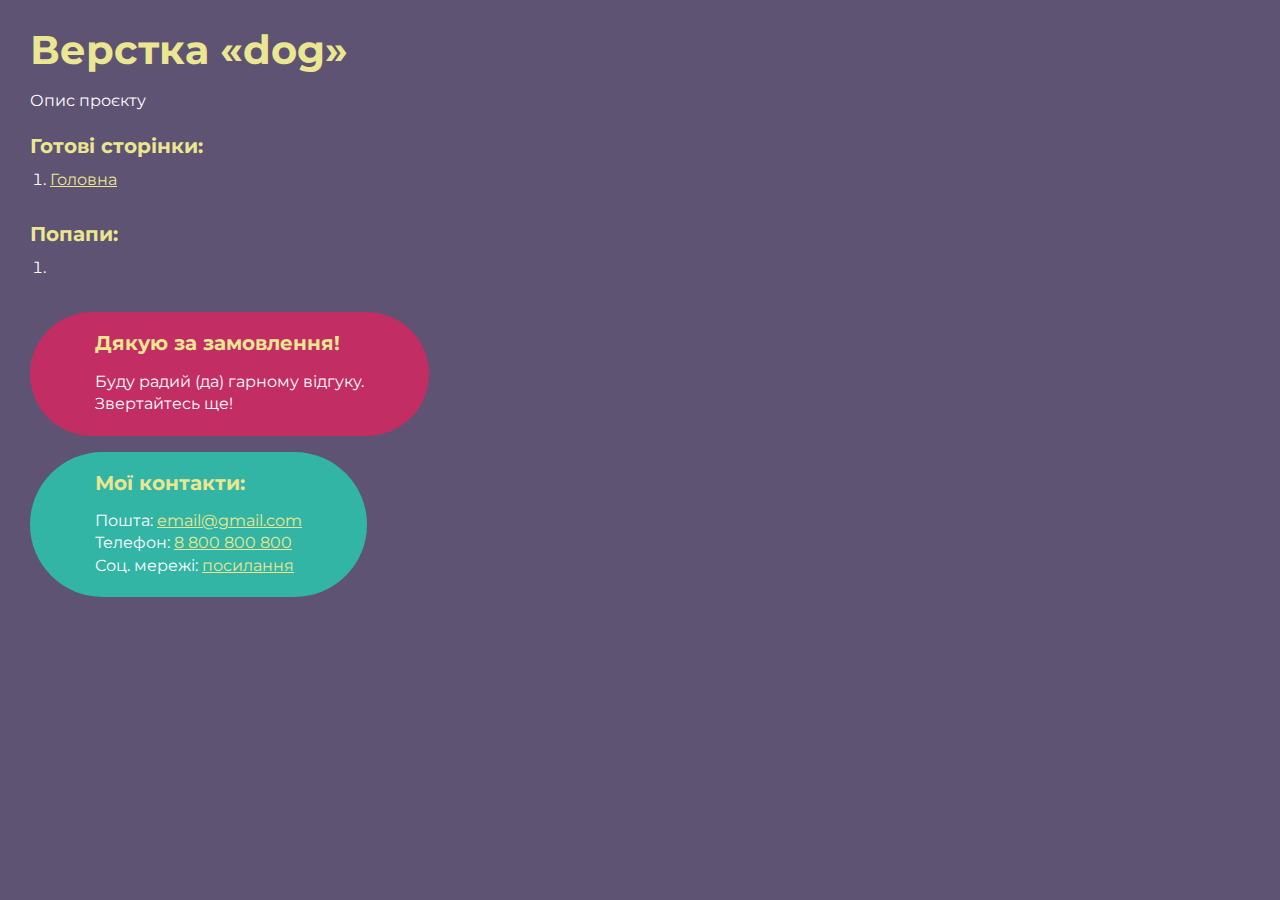
<file: Dog/index.html>
<!DOCTYPE html>
<html>

<head>
	<meta charset="UTF-8">
	<meta name="viewport" content="width=device-width, initial-scale=1.0">
	<title>Верстка «dog»</title>
</head>

<body>
	<div class="rootpage">
		<h1>Верстка «dog»</h1>
		<div class="rootpage__info">
			Опис проєкту
		</div>
		<h2>Готові сторінки:</h2>
		<ol class="rootpage__list">
			<li><a target="_blank" href="home.html">Головна</a></li>
		</ol>
		<h2>Попапи:</h2>
		<ol class="rootpage__list">
			<li><a target="_blank" href="home.html#"></a></li>
		</ol>
		<div class="rootpage__tnx">
			<h2>Дякую за замовлення!</h2>
			<p>Буду радий (да) гарному відгуку.</p>
			<p>Звертайтесь ще!</p>
		</div>
		<div class="rootpage__contacts">
			<h2>Мої контакти:</h2>
			<p>Пошта: <a href="mailto:email@gmail.com">email@gmail.com</a></p>
			<p>Телефон: <a href="tel:8800800800">8 800 800 800</a></p>
			<p>Соц. мережі: <a href="">посилання</a></p>
		</div>
	</div>
</body>
<style>
	@charset "UTF-8";
	@import url("https://fonts.googleapis.com/css?family=Montserrat:regular,700&display=swap");

	*,
	*::before,
	*::after {
		padding: 0px;
		margin: 0px;
		border: 0px;
		box-sizing: border-box;
	}

	html,
	body {
		height: 100%;
		margin: 0;
		padding: 0;
		min-width: 320px;
		width: 100%;
		color: #fff;
		background-color: #5e5373;
	}

	body {
		font-family: Montserrat;
		font-size: 100%;
		line-height: 1;
		font-size: 1rem;
	}

	a {
		text-decoration: underline;
		color: #ebe691
	}

	a:visited {
		text-decoration: underline;
		color: #aaa768;
	}

	a:hover {
		text-decoration: none;
	}

	ul li {
		list-style: none;
	}

	img {
		vertical-align: top;
	}

	.wrapper {
		width: 100%;
		min-height: 100%;
		overflow: hidden;
	}

	.rootpage {
		padding: 30px;
		display: flex;
		flex-direction: column;
		align-items: flex-start;
	}

	@media (max-width: 767px) {
		.rootpage {
			padding: 30px 15px;
		}
	}

	h1 {
		color: #ebe691;
		font-size: 2.5rem;
		margin: 0px 0px 1.25rem 0px;
	}

	@media (max-width: 767px) {
		h1 {
			font-size: 1.85rem;
			margin: 0px 0px 1.25rem 0px;
		}
	}

	h2 {
		color: #ebe691;
		font-size: 1.25rem;
		margin: 0px 0px 1rem 0px;
	}

	@media (max-width: 767px) {
		h2 {
			font-size: 1.125rem;
			margin: 0px 0px 1rem 0px;
		}
	}

	.rootpage__info {
		line-height: 140%;
		margin: 0px 0px 1.5rem 0px;
	}

	.rootpage__list {
		margin: 0px 0px 2.25rem 1.25rem;
	}

	.rootpage__list li:not(:last-child) {
		margin: 0px 0px 15px 0px;
	}

	.rootpage__contacts,
	.rootpage__tnx {
		border-radius: 200px;
		padding: 20px 65px;
		line-height: 140%;
	}

	@media (max-width: 767px) {

		.rootpage__contacts,
		.rootpage__tnx {
			border-radius: 40px;
			padding: 20px;
		}
	}

	.rootpage__contacts {
		background: #32b5a4;

	}

	.rootpage__contacts a {
		color: #ebe691;
	}

	.rootpage__tnx {
		background: #c22d63;
		margin: 0px 0px 1rem 0px;
	}
</style>

</html>
</file>
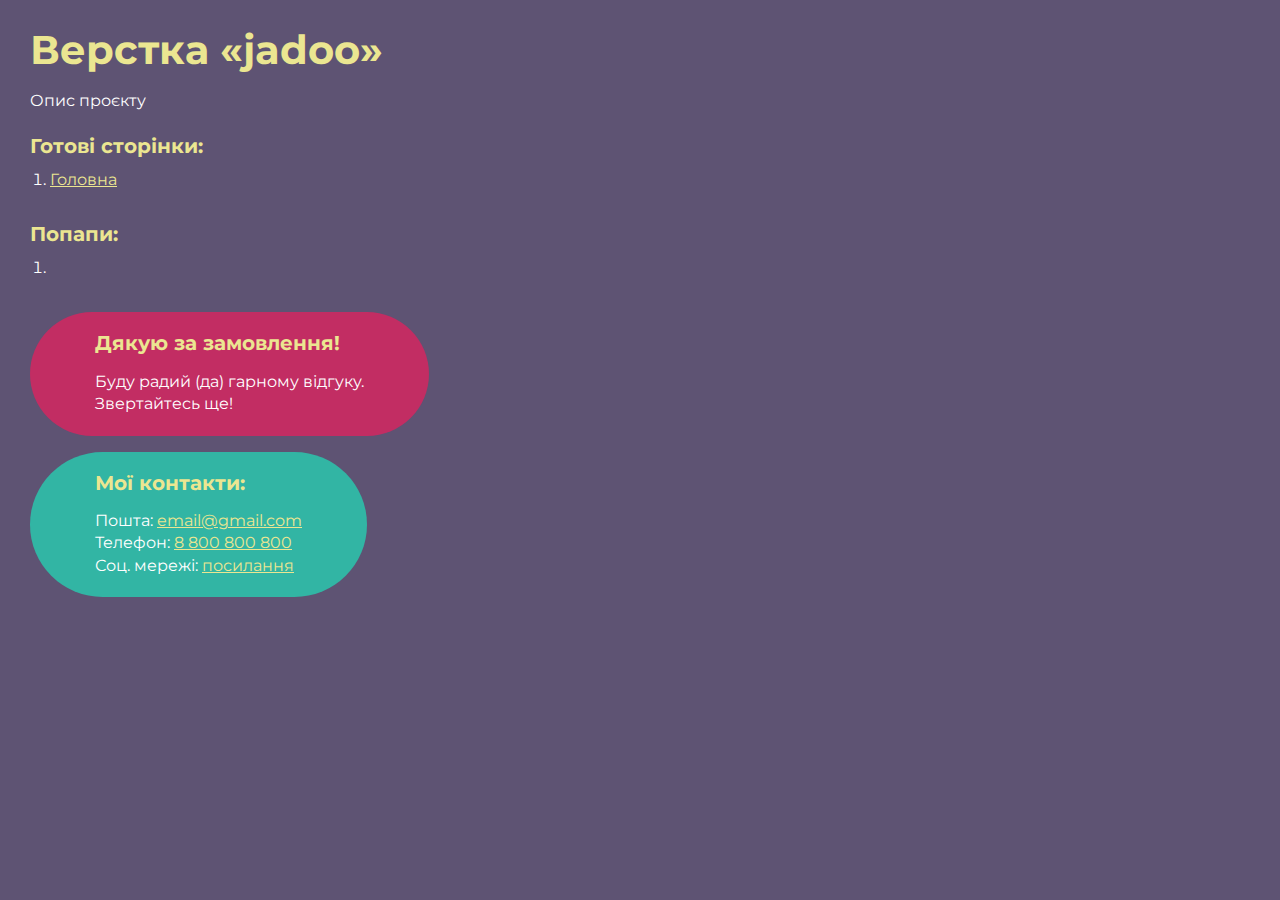
<file: jadoo/index.html>
<!DOCTYPE html>
<html>

<head>
	<meta charset="UTF-8">
	<meta name="viewport" content="width=device-width, initial-scale=1.0">
	<title>Верстка «jadoo»</title>
</head>

<body>
	<div class="rootpage">
		<h1>Верстка «jadoo»</h1>
		<div class="rootpage__info">
			Опис проєкту
		</div>
		<h2>Готові сторінки:</h2>
		<ol class="rootpage__list">
			<li><a target="_blank" href="home.html">Головна</a></li>
		</ol>
		<h2>Попапи:</h2>
		<ol class="rootpage__list">
			<li><a target="_blank" href="home.html#"></a></li>
		</ol>
		<div class="rootpage__tnx">
			<h2>Дякую за замовлення!</h2>
			<p>Буду радий (да) гарному відгуку.</p>
			<p>Звертайтесь ще!</p>
		</div>
		<div class="rootpage__contacts">
			<h2>Мої контакти:</h2>
			<p>Пошта: <a href="mailto:email@gmail.com">email@gmail.com</a></p>
			<p>Телефон: <a href="tel:8800800800">8 800 800 800</a></p>
			<p>Соц. мережі: <a href="">посилання</a></p>
		</div>
	</div>
</body>
<style>
	@charset "UTF-8";
	@import url("https://fonts.googleapis.com/css?family=Montserrat:regular,700&display=swap");

	*,
	*::before,
	*::after {
		padding: 0px;
		margin: 0px;
		border: 0px;
		box-sizing: border-box;
	}

	html,
	body {
		height: 100%;
		margin: 0;
		padding: 0;
		min-width: 320px;
		width: 100%;
		color: #fff;
		background-color: #5e5373;
	}

	body {
		font-family: Montserrat;
		font-size: 100%;
		line-height: 1;
		font-size: 1rem;
	}

	a {
		text-decoration: underline;
		color: #ebe691
	}

	a:visited {
		text-decoration: underline;
		color: #aaa768;
	}

	a:hover {
		text-decoration: none;
	}

	ul li {
		list-style: none;
	}

	img {
		vertical-align: top;
	}

	.wrapper {
		width: 100%;
		min-height: 100%;
		overflow: hidden;
	}

	.rootpage {
		padding: 30px;
		display: flex;
		flex-direction: column;
		align-items: flex-start;
	}

	@media (max-width: 767px) {
		.rootpage {
			padding: 30px 15px;
		}
	}

	h1 {
		color: #ebe691;
		font-size: 2.5rem;
		margin: 0px 0px 1.25rem 0px;
	}

	@media (max-width: 767px) {
		h1 {
			font-size: 1.85rem;
			margin: 0px 0px 1.25rem 0px;
		}
	}

	h2 {
		color: #ebe691;
		font-size: 1.25rem;
		margin: 0px 0px 1rem 0px;
	}

	@media (max-width: 767px) {
		h2 {
			font-size: 1.125rem;
			margin: 0px 0px 1rem 0px;
		}
	}

	.rootpage__info {
		line-height: 140%;
		margin: 0px 0px 1.5rem 0px;
	}

	.rootpage__list {
		margin: 0px 0px 2.25rem 1.25rem;
	}

	.rootpage__list li:not(:last-child) {
		margin: 0px 0px 15px 0px;
	}

	.rootpage__contacts,
	.rootpage__tnx {
		border-radius: 200px;
		padding: 20px 65px;
		line-height: 140%;
	}

	@media (max-width: 767px) {

		.rootpage__contacts,
		.rootpage__tnx {
			border-radius: 40px;
			padding: 20px;
		}
	}

	.rootpage__contacts {
		background: #32b5a4;

	}

	.rootpage__contacts a {
		color: #ebe691;
	}

	.rootpage__tnx {
		background: #c22d63;
		margin: 0px 0px 1rem 0px;
	}
</style>

</html>
</file>
